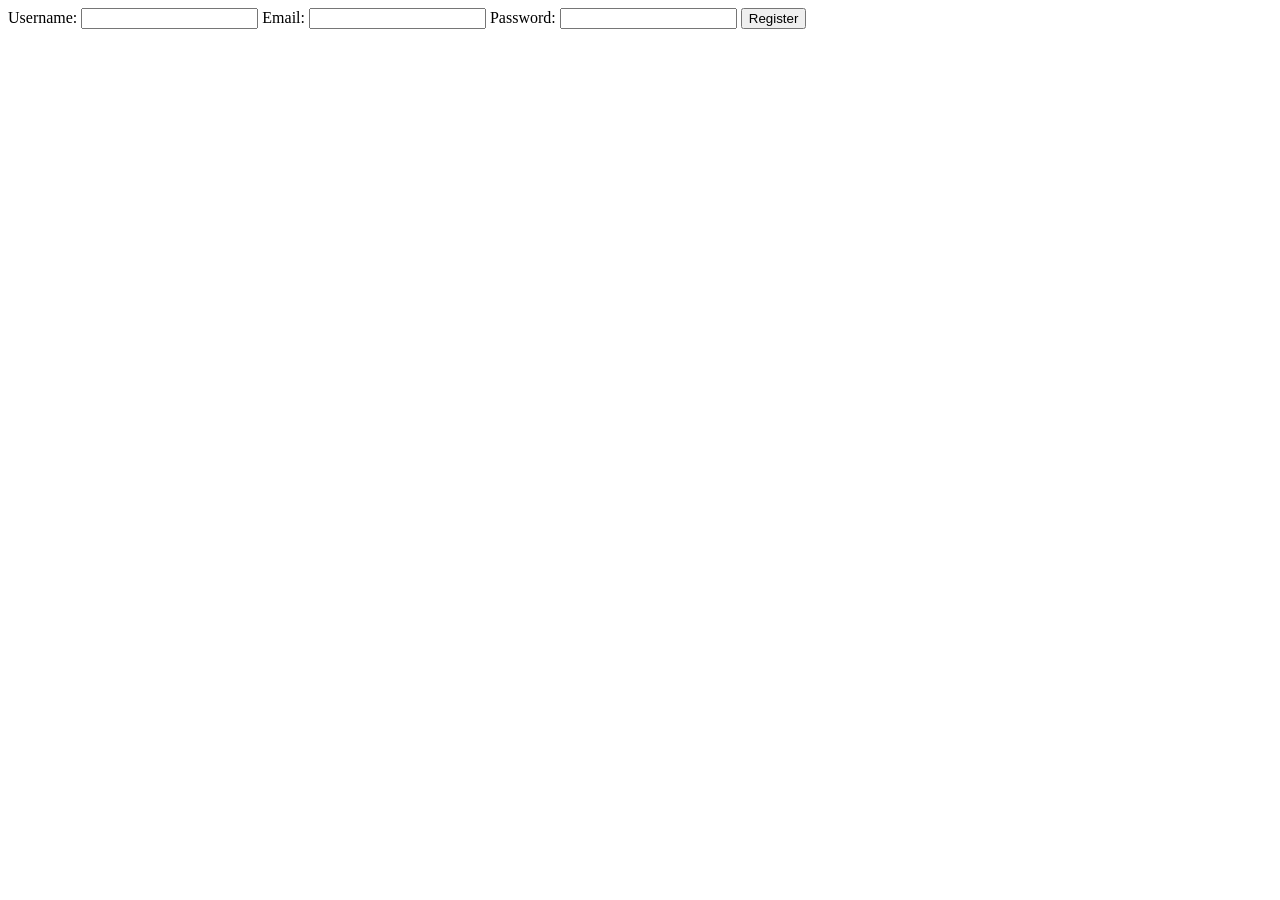
<file: index.html>
<!DOCTYPE html>
<html lang="en">
<head>
    <meta charset="UTF-8">
    <title>User Registration Form</title>
    <link rel="stylesheet" href="style.css">
</head>
<body>
    <form id="registration-form">
        <label for="username">Username:</label>
        <input type="text" id="username" required>

        <label for="email">Email:</label>
        <input type="email" id="email" required>

        <label for="password">Password:</label>
        <input type="password" id="password" required>

        <button type="submit">Register</button>
        <div id="form-feedback"></div>
    </form>
    <script src="script.js"></script>
</body>
</html>
</file>
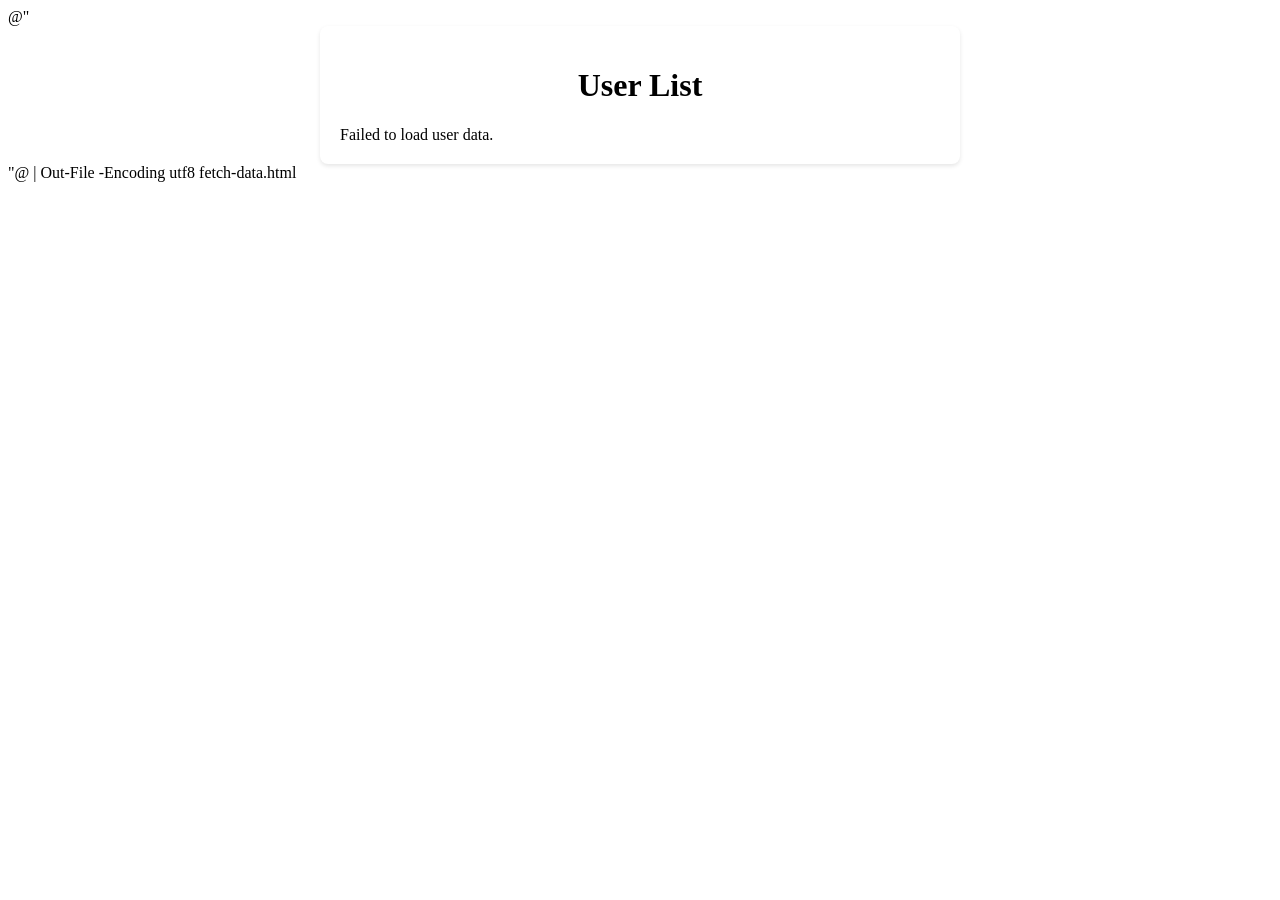
<file: fetch-data.html>
@"
<!DOCTYPE html>
<html lang="en">
<head>
  <meta charset="UTF-8">
  <title>User Data Fetch Example</title>
  <link rel="stylesheet" href="fetch-data.css">
</head>
<body>
  <div id="content">
    <h1>User List</h1>
    <div id="api-data">Loading user data...</div>
  </div>
  <script src="fetch-data.js"></script>
</body>
</html>
"@ | Out-File -Encoding utf8 fetch-data.html
</file>
<file: style.css>
document.addEventListener('DOMContentLoaded', function () {
    // Select the form and feedback div
    const form = document.getElementById('registration-form');
    const feedbackDiv = document.getElementById('form-feedback');

    // Form submission event
    form.addEventListener('submit', function (event) {
        event.preventDefault(); // Prevent default form submission

        // Retrieve and trim input values
        const username = document.getElementById('username').value.trim();
        const email = document.getElementById('email').value.trim();
        const password = document.getElementById('password').value.trim();

        // Initialize validation variables
        let isValid = true;
        const messages = [];

        // Username validation
        if (username.length < 3) {
            isValid = false;
            messages.push("Username must be at least 3 characters long.");
        }

        // Email validation
        if (!email.includes('@') || !email.includes('.')) {
            isValid = false;
            messages.push("Please enter a valid email address.");
        }

        // Password validation
        if (password.length < 8) {
            isValid = false;
            messages.push("Password must be at least 8 characters long.");
        }

        // Display feedback
        feedbackDiv.style.display = "block";

        if (isValid) {
            feedbackDiv.textContent = "Registration successful!";
            feedbackDiv.style.color = "#28a745"; // Green for success
        } else {
            feedbackDiv.innerHTML = messages.join("<br>");
            feedbackDiv.style.color = "#dc3545"; // Red for errors
        }
    });
});
</file>
<file: fetch-data.css>
@"
body {
  font-family: Arial, sans-serif;
  margin: 0;
  padding: 20px;
  background-color: #f4f4f4;
}

#content {
  max-width: 600px;
  margin: auto;
  background: white;
  padding: 20px;
  border-radius: 8px;
  box-shadow: 0 2px 4px rgba(0,0,0,0.1);
}

h1 {
  text-align: center;
}

ul {
  list-style: none;
  padding: 0;
}

li {
  background-color: #eee;
  margin: 8px 0;
  padding: 10px;
  border-radius: 4px;
}
"@ | Out-File -Encoding utf8 fetch-data.css
</file>
